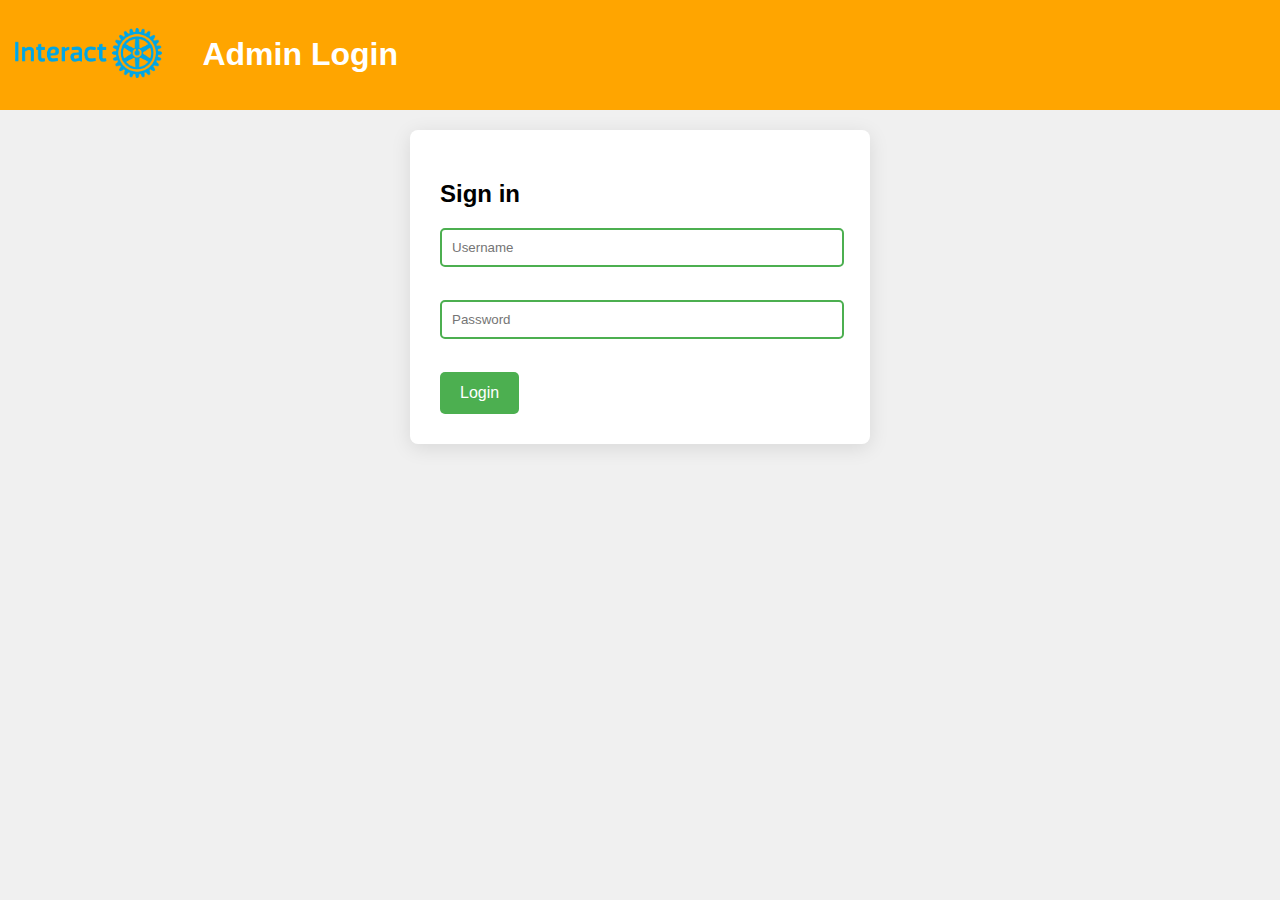
<file: login.html>
<!DOCTYPE html>
<html lang="en">
    <head>
        <meta charset="UTF-8">
        <meta name="viewport" content="width=device-width, initial-scale=1.0">
        <link rel="stylesheet" href="style.css">
        <title>Admin Login</title>
        <script>
            // Array of admin credentials
            const admins = [
                { username: "Anshul", password: "mentor6" },
                { username: "Anusha", password: "vicepresident6" },
                { username: "Alyssa", password: "president6" },
                { username: "Shashwat", password: "chair8" },
                { username: "Nerav", password: "publicationhead5" },
                { username: "extrauser", password: "extrapassword6" }
            ];

        // Make sure the DOM is fully loaded before running the script
        document.addEventListener("DOMContentLoaded", function() {
            document.getElementById("loginForm").addEventListener("submit", function(event) {
                event.preventDefault();

                const username = document.getElementById("username").value;
                const password = document.getElementById("password").value;

                console.log("Username:", username);
                console.log("Password:", password);

                // Check if the entered credentials match any admin
                const isAdmin = admins.some(admin => admin.username === username && admin.password === password);

                if (isAdmin) {
                    console.log("Login successful");
                    sessionStorage.setItem("authenticated", "true");
                    sessionStorage.setItem("username", username); // Store the username
                    window.location.href = "update.html";
                } else {
                    alert("Invalid credentials. Please try again.");
                    console.log("Login failed");
                }
            });
        });
        </script>
    </head>
<body>
    <header>
        <a href="index.html">
            <img src="logo.png" alt="Interact Club Logo" height="50"> <!-- Interact Club Logo -->
        </a>&nbsp;&nbsp;&nbsp;&nbsp;&nbsp;&nbsp;&nbsp;&nbsp;&nbsp;
        <h1>Admin Login</h1>
    </header>

    <main>
        <form id="loginForm">
            <h2>Sign in</h2>
            <input type="text" id="username" name="username" placeholder="Username" required><br><br>
            <input type="password" id="password" name="password" placeholder="Password" required><br><br>
            <input type="submit" value="Login">
        </form>
    </main>
</body>
</html>
</file>
<file: style.css>
body {
    font-family: Arial, sans-serif;
    margin: 0;
    padding: 0;
    background-color: #f0f0f0;
}

header {
    background-color: orange;
    color: white;
    padding: 15px;
    text-align: center;
    position: relative;
    display: flex;
    align-items: center;
}

#header-left {
    display: flex;
    align-items: center;
}

#logo {
    width: 150px;
    height: auto;
    margin-right: 15px;
}

#header-right {
    display: flex;
    align-items: center;
}

#school-logo {
    width: 150px;
    height: auto;
    margin-right: 15px;
}

#admin-login {
    color: white;
    text-decoration: none;
    font-weight: bold;
    margin-left: 15px;
}

main {
    padding: 20px;
}

section {
    background-color: white;
    padding: 20px;
    margin: 20px auto;
    max-width: 500px;
    box-shadow: 0 0 10px rgba(0, 0, 0, 0.1);
}

table {
    width: 100%;
    border-collapse: collapse;
    margin: 20px 0;
}

table, th, td {
    border: 1px solid #ddd;
}

th, td {
    padding: 10px;
    text-align: left;
}

form {
    margin-top: 20px;
}

.nav {
    float: right; /* Aligns the navigation to the right */
}

.button {
    background-color: #4CAF50; /* Green background */
    color: white; /* White text */
    padding: 10px 15px; /* Some padding */
    text-align: center; /* Centered text */
    text-decoration: none; /* Remove underline */
    border-radius: 5px; /* Rounded corners */
    margin: 10px; /* Margin for spacing */
}

.button:hover {
    background-color: #45a049; /* Darker green on hover */
}

form {
    background-color: white;
    padding: 30px;
    border-radius: 8px;
    box-shadow: 0 4px 20px rgba(0, 0, 0, 0.1);
    max-width: 400px;
    margin: auto; /* Center the form */
}

label {
    display: block;
    margin-bottom: 8px;
    font-weight: bold; /* Make labels bold */
}

button {
    background-color: #007bff; /* Change background color */
    color: white; /* Change text color */
    padding: 15px; /* Increase padding */
    font-size: 16px; /* Increase font size */
    border: none; /* Remove default border */
    border-radius: 5px; /* Add border radius */
    cursor: pointer; /* Change cursor on hover */
    transition: background-color 0.3s; /* Smooth transition for background color */
    width: 100%; /* Make the button full width */
}

button:hover {
    background-color: #0056b3; /* Change background color on hover */
}

button:focus {
    outline: none; /* Remove default outline */
    box-shadow: 0 0 5px rgba(0, 123, 255, 0.5); /* Add shadow on focus */
}

input[type="text"],
input[type="number"] {
    width: calc(100% - 20px); /* Full width minus padding */
    padding: 10px;
    margin-bottom: 15px;
    border: 2px solid #4CAF50; /* Green border */
    border-radius: 5px;
    transition: border-color 0.3s; /* Smooth transition for border color */
}

input[type="text"]:focus,
input[type="number"]:focus {
    border-color: #45a049; /* Change border color on focus */
    outline: none; /* Remove default outline */
}

input[type="password"] {
    width: calc(100% - 20px); /* Full width minus padding */
    padding: 10px;
    margin-bottom: 15px;
    border: 2px solid #4CAF50; /* Green border */
    border-radius: 5px;
    transition: border-color 0.3s; /* Smooth transition for border color */
}

input[type="password"]:focus {
    border-color: #45a049; /* Change border color on focus */
    outline: none; /* Remove default outline */
}

input[type="submit"] {
    background-color: #4CAF50;
    color: white;
    border: none;
    padding: 12px 20px;
    border-radius: 5px;
    cursor: pointer;
    font-size: 16px;
    transition: background-color 0.3s; /* Smooth transition for background color */
}

input[type="submit"]:hover {
    background-color: #45a049;
}

#resultMessage {
    margin-top: 20px;
    font-weight: bold;
    color: green;
    text-align: center; /* Center the message */
}

#welcomeMessage {
    margin-bottom: 20px;
    text-align: center; /* Center the welcome message */
}

table {
    width: 100%; /* Set to 100% for maximum width */
    max-width: 1200px; /* Optional: limit max width if needed */
    margin: 20px auto; /* Center the table horizontally with auto margins */
    border-collapse: collapse; /* Remove space between borders */
    font-size: 18px; /* Increase font size */
    text-align: left; /* Align text to the left */
    background-color: #f9f9f9; /* Light background color */
    border-radius: 10px; /* Rounded corners */
    box-shadow: 0 4px 15px rgba(0, 0, 0, 0.2); /* Add shadow for depth */
    overflow: hidden; /* Ensure child elements respect border-radius */
}

th, td {
    padding: 12px 15px; /* Add padding inside cells */
    border: 1px solid #ddd; /* Add border to cells */
}

th {
    background-color: #007bff; /* Header background color */
    color: white; /* Header text color */
    text-transform: uppercase; /* Uppercase text */
}

tr:nth-child(even) {
    background-color: #f2f2f2; /* Alternate row color */
}

tr:hover {
    background-color: #e0e0e0; /* Change background on hover */
    cursor: pointer; /* Change cursor on hover */
}

@media (max-width: 480px) {
    body {
        font-size: 14px; /* Further adjust font size */
    }

    header {
        padding: 10px; /* Add padding for better spacing */
    }

    h1 {
        font-size: 1.5em; /* Adjust heading size */
    }

    .button {
        width: 100%; /* Make buttons full-width */
        padding: 12px; /* Increase button padding */
    }

    table {
        font-size: 12px; /* Smaller font for table */
    }

    iframe {
        width: 100%; /* Make iframe full-width */
        height: auto; /* Adjust height automatically */
    }
}
</file>
